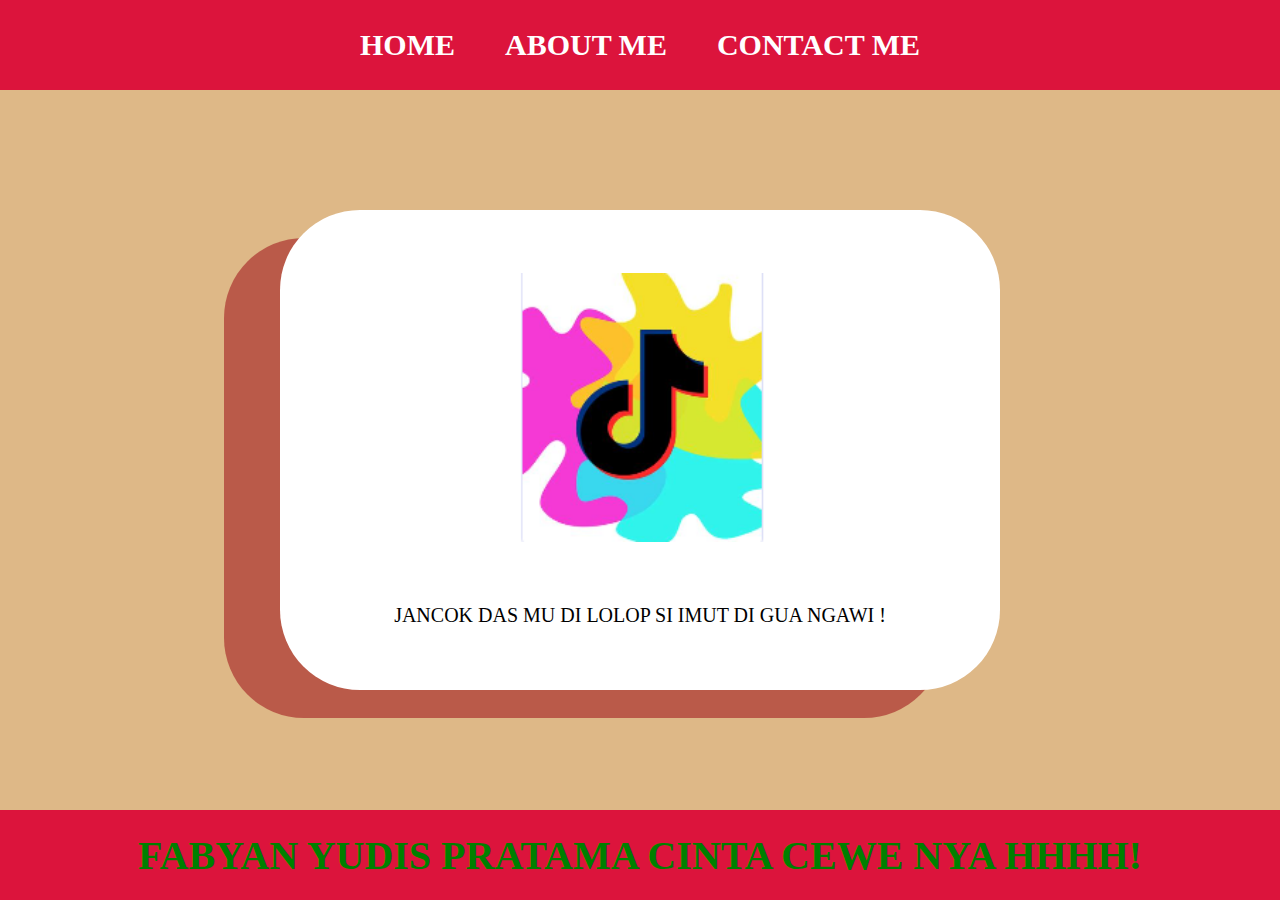
<file: index.html>
<html>
    <head>
        <TITLE> HOME</TITLE>
        <link rel="stylesheet" href="style.css" />
    </head>
    <body>
      <div class="container">
        <!-- NAVI GATION BAR -->
      <DIV class="container-navbar">
        <ul class="ul-navbar">
        <li class="li-navbar">
         <a href="#" class="a-navbar">HOME</a>
        </li>
        <li class="li-navbar">
          <a href="about.html" class="a-navbar">ABOUT ME</a>
        </li>
        <li class="li-navbar">
          <a href="contact.html" class="a-navbar">CONTACT ME</a>
        </li>
        </ul>
      </DIV>
        <!-- NAVIGATION BAR SELESAI -->
        <div>

        </div>
        <!-- CONTENT 1 -->
         <div class="container-content">
          <a href="https://tiktok.com/p.bos72" 
          class="a-content">
            <img src="Screenshot (5).png" class="img-content" />
            <p>JANCOK DAS MU DI LOLOP SI IMUT DI GUA NGAWI !</p>
          </a>

         </div>
        <!-- CONTENT 1 END -->
         <div>
         </div>
        <!-- FOOTER -->
         <div class="container-footer">
         <h1 class="h1-footer">FABYAN YUDIS PRATAMA CINTA CEWE NYA HHHH!</h1>
         </div>
        <!-- FOOTER END --
        </div>  
        </body>
</html>
</file>
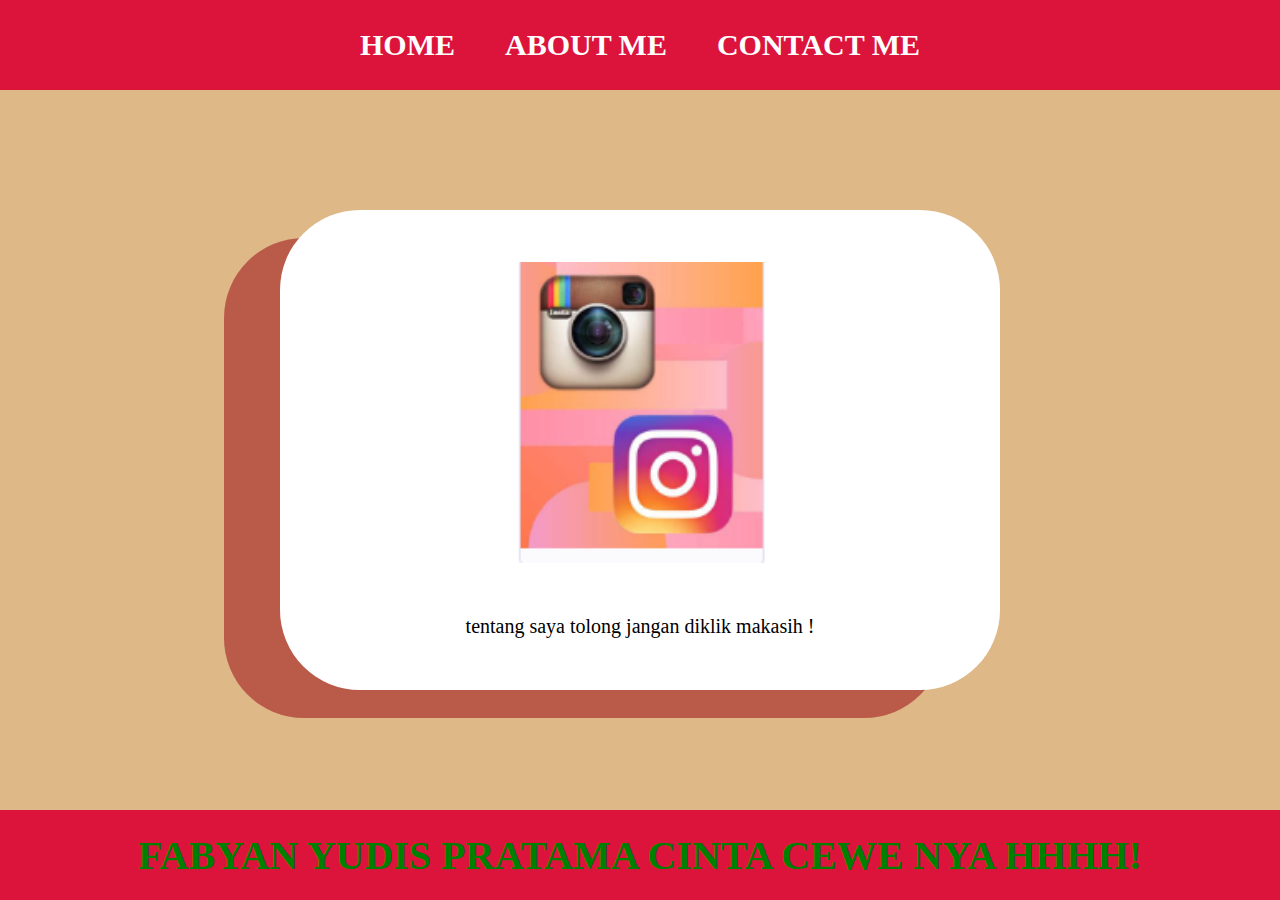
<file: about.html>
<html>
    <head>
        <TITLE> ABOUT ME</TITLE>
        <link rel="stylesheet" href="style.css" />
    </head>
    <body>
      <div class="container">
        <!-- NAVI GATION BAR -->
      <DIV class="container-navbar">
        <ul class="ul-navbar">
        <li class="li-navbar">
         <a href="index.html" class="a-navbar">HOME</a>
        </li>
        <li class="li-navbar">
          <a href="about.html" class="a-navbar">ABOUT ME</a>
        </li>
        <li class="li-navbar">
          <a href="contact.html" class="a-navbar">CONTACT ME</a>
        </li>
        </ul>
      </DIV>
        <!-- NAVIGATION BAR SELESAI -->
        <div>

        </div>
        <!-- CONTENT 1 -->
         <div class="container-content">
          <a href="https://instagram.com/vdyr." 
          class="a-content">
            <img src="Screenshot (7).png" class="img-content" />
            <p>tentang saya tolong jangan diklik makasih !</p>
          </a>

         </div>
        <!-- CONTENT 1 END -->
         <div>
         </div>
        <!-- FOOTER -->
         <div class="container-footer">
         <h1 class="h1-footer">FABYAN YUDIS PRATAMA CINTA CEWE NYA HHHH!</h1>
         </div>
        <!-- FOOTER END --
        </div>  
        </body>
</html>
</file>
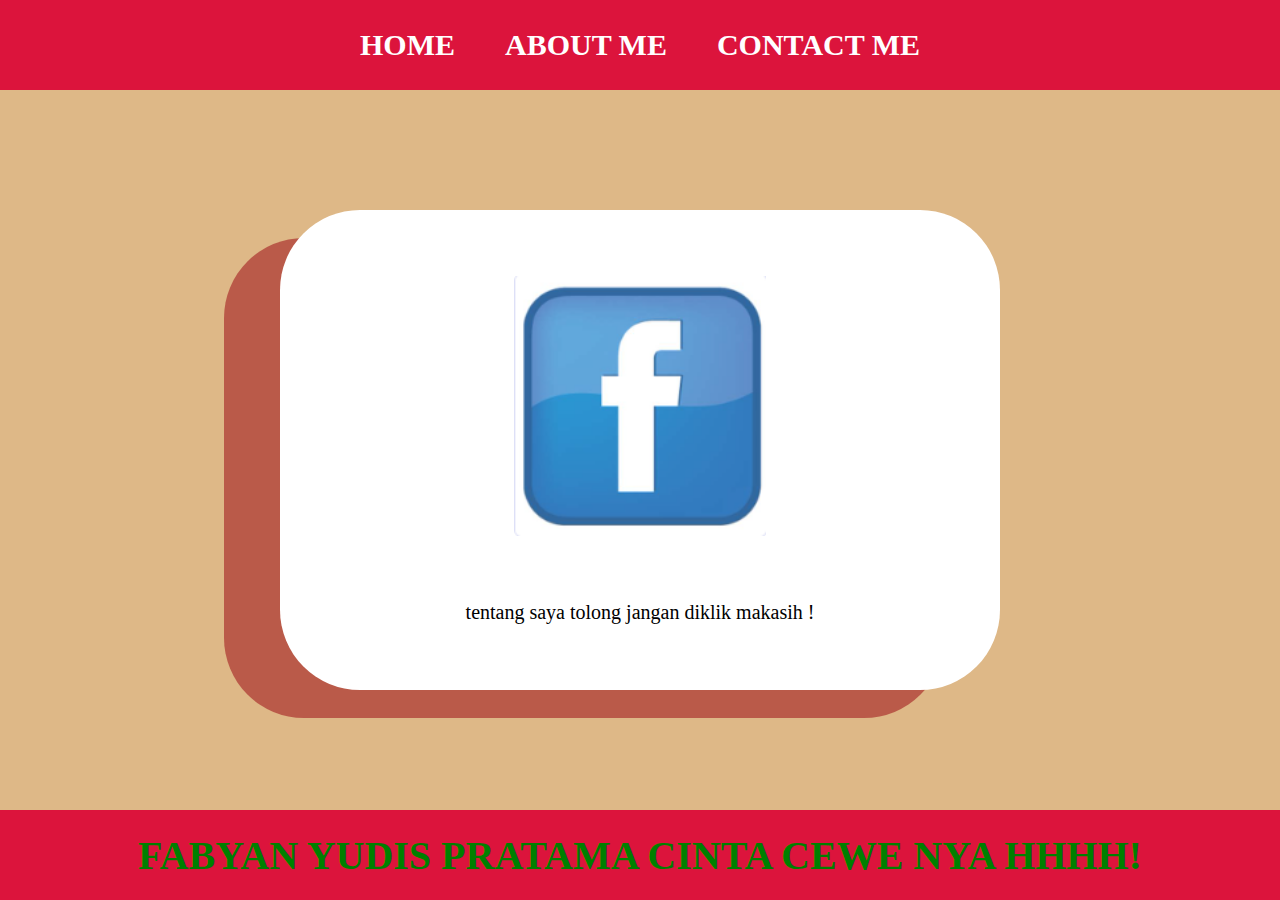
<file: contact.html>
<html>
    <head>
        <TITLE> CONTACT ME</TITLE>
        <link rel="stylesheet" href="style.css" />
    </head>
    <body>
      <div class="container">
        <!-- NAVI GATION BAR -->
      <DIV class="container-navbar">
        <ul class="ul-navbar">
        <li class="li-navbar">
         <a href="index.html" class="a-navbar">HOME</a>
        </li>
        <li class="li-navbar">
          <a href="about.html" class="a-navbar">ABOUT ME</a>
        </li>
        <li class="li-navbar">
          <a href="contact.html" class="a-navbar">CONTACT ME</a>
        </li>
        </ul>
      </DIV>
        <!-- NAVIGATION BAR SELESAI -->
        <div>

        </div>
        <!-- CONTENT 1 -->
         <div class="container-content">
          <a href="https://facebook.com/tolkon.Gmebleh " 
          class="a-content">
            <img src="Screenshot (8).png" class="img-content" />
            <p>tentang saya tolong jangan diklik makasih !</p>
          </a>

         </div>
        <!-- CONTENT 1 END -->
         <div>
         </div>
        <!-- FOOTER -->
         <div class="container-footer">
         <h1 class="h1-footer">FABYAN YUDIS PRATAMA CINTA CEWE NYA HHHH!</h1>
         </div>
        <!-- FOOTER END --
        </div>  
        </body>
</html>
</file>
<file: style.css>
*,
html {
    margin: 0;
    padding: 0;
}

.container {}

.container-navbar {
    background-color: crimson;
    display: flex;
    justify-content: center;
    align-items: center;
    height: 10vh;
}

.ul-navbar {
    display: flex;
    height: 100px;
    justify-content: center;
    align-items: center;
   
}

.li-navbar {
    list-style-type: none;
    padding: 20px;
    margin: 5px;
    color: white;
    font-size: 30px;
}

.li-navbar:hover {
    background-color: black;
    transition: .5s ease-in-out;
    transition-delay: .3s;
    border-radius: 8px;
}

.a-navbar {
    color:white;
    text-decoration: none;
    font-weight: 800;
}

.container-content {
    background-color: burlywood;
    display: flex;
    justify-content: center;
    align-items:center;
    height: 80vh;
}

.a-content {
    background-color: white;
    color: black;
    text-decoration: none;
    font-size: 20px;
    width: 720px;
    height: 480px;
    display: flex;
    flex-direction: column;
    justify-content: space-evenly;
    align-items: center;
    border-radius: 80px;
    box-shadow: -56px 28px 0px 0px rgba(166,37,37,0.64);
-webkit-box-shadow: -56px 28px 0px 0px rgba(166,37,37,0.64);
-moz-box-shadow: -56px 28px 0px 0px rgba(166,37,37,0.64);
}

.img-content {
    width: 35%;
    width: 35%;
}

.container-footer {
    height: 10vh;
    background-color: crimson;
    display: flex;
    justify-content: center;
    align-items: center;
}

.h1-footer {
    font-size: 40px;
    color: green;
}
</file>
